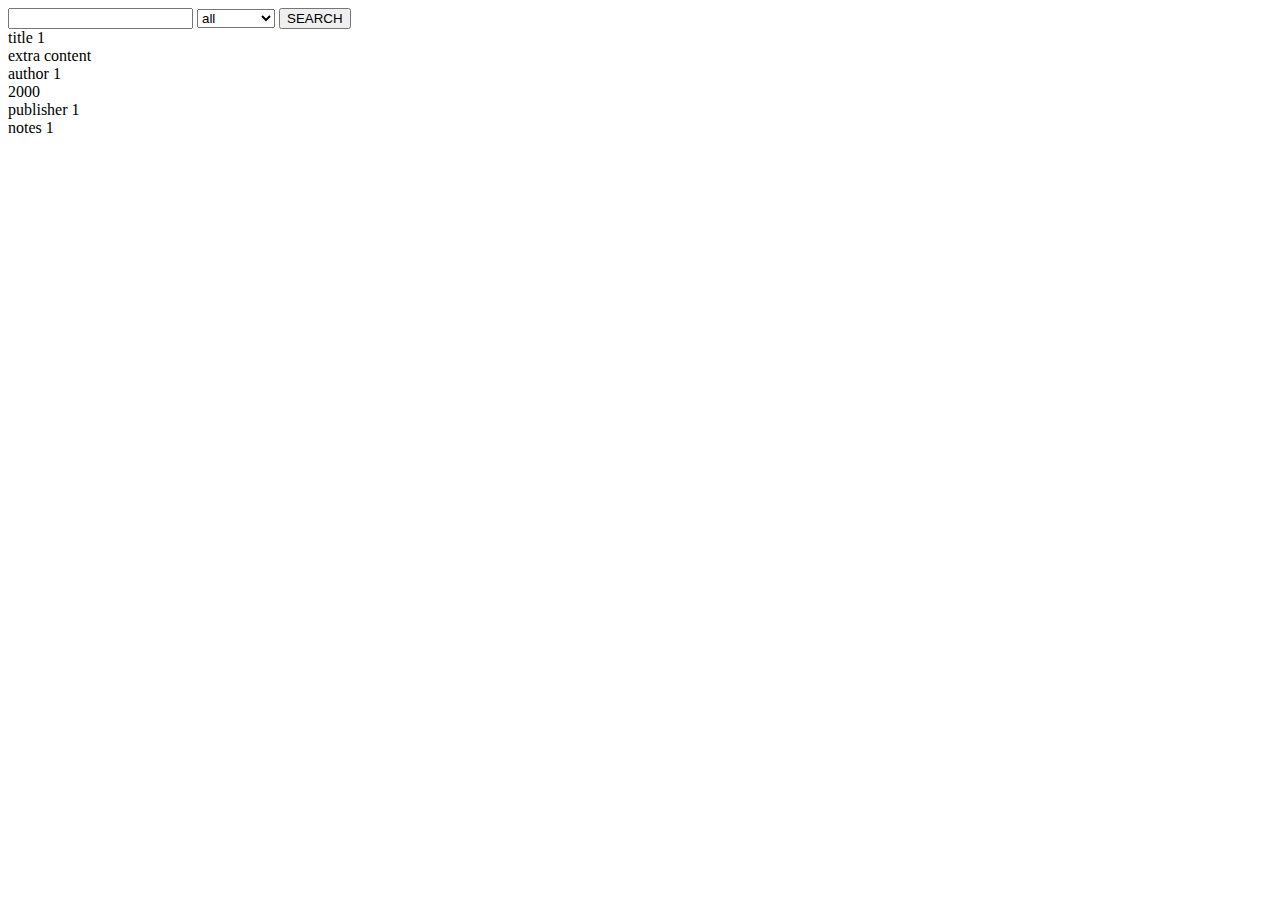
<file: search.html>
<!DOCTYPE html>
<html>
<head>
	<title></title>
	<script type="text/javascript">
		function doSearch(text) {
var catclass = document.getElementById("category").options;    
var sel;
var classname;
var catselect;
if (window.find && window.getSelection) {
    sel = window.getSelection();
    window.find(text);
    var classname = sel.anchorNode.parentElement.className;
    var catselect = catclass[document.getElementById("category").selectedIndex].text;
    while (classname !== catselect) {
        if (sel.rangeCount > 0) {
            if (sel.anchorNode.parentElement.className == catclass[document.getElementById("category").selectedIndex].text) {
                break;
            }
            else {
                doSearch(text);
            }
        }
    }
}
	</script>
</head>
<body>
<form id="f1" name="f1" action="javascript:void(0)" onsubmit="searchpage()" >
    <input id="t1" type="text" name="t1" />
    <select name="category" id="category">
        <option>all</option>
        <option value="name">Title</option>
        <option value="author">Author</option>
        <option value="year">Year</option>
        <option value="publisher">Publisher</option>
    </select>
    <input id="button" type="submit" value="SEARCH" name="b1" onclick="searchpage()" />
</form>

<tr>

<td>
<div id="name">
<div id="title">
title 1
</div>
extra content
</div>
</td>

<td>
<div id="author">
author 1
</div>
</td>

<td>
<div id="year">
2000
</div>
</td>

<td>
<div id="publisher">
publisher 1
</div>
</td>

<td>
<div id="notes">
notes 1
</div>
</td>

</tr>
<!--etc...-->

</body>
</html>
</file>
